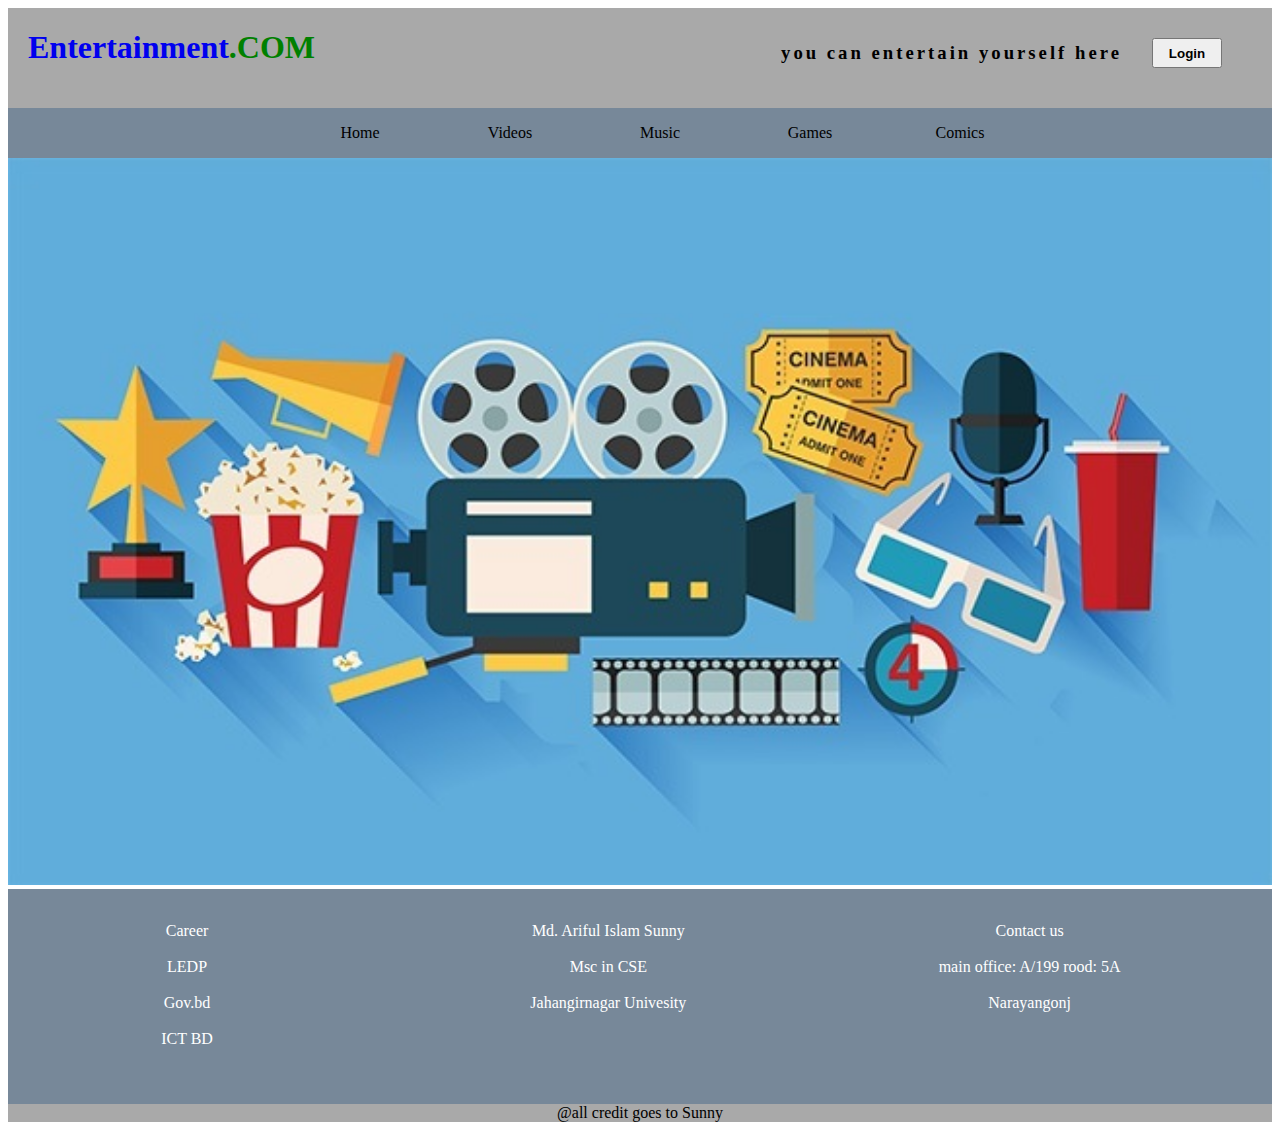
<file: index.html>
<!DOCTYPE html>
<html>
<head>
    <title>LEDP day4 practice home</title>
    <meta charset="UTF-8">
    <link rel="stylesheet" href="style.css">
</head>
<body>
<div class="main div">

    <header>

        <div style="padding-left: 20px"> <a href="index.html"> <h1 style="float: left"> Entertainment</h1> <h1 style="float: left;color: green">.COM</h1> </a> </div>
        <div style="float: right; padding-top: 30px; padding-right: 50px;">  <button class="login"><B> Login </B></button>   </div>
        <div style="float: right; padding-right: 30px;padding-top: 15px;  letter-spacing: 3px;">  <h3> you can entertain yourself here</h3>  </div>

    </header>

    <nav style="text-align: center">
        <ul>
            <li> <a href="index.html" style="text-align: center">   Home    </a> </li>
            <li> <a href="video.html " style="text-align: center">  Videos     </a> </li>
            <li> <a href="muisc.html" style="text-align: center">  Music     </a> </li>
            <li> <a href="game.html" style="text-align: center">   Games    </a> </li>
            <li> <a href="comics.html" style="text-align: center">   Comics   </a> </li>
        </ul>
    </nav>


    <div class="container">
        <img src="image/entertainment1.jpg" style="width: 100%;">
    
    </div>


    <div class="footer">
       <div class="infooter"  > 
       <br> 
        <a href="#" style=" " > Career </a>  <br><br>
        <a href="#" style=" " > LEDP </a>  <br><br>
        <a href="#" style=" " > Gov.bd </a>  <br><br>
        <a href="#" style=" " > ICT BD </a>  <br><br>
       </div>
       <div class="infooter" >
           <br>
           <a href="#"> Md. Ariful Islam Sunny</a><br><br>
           <p> Msc in CSE</p> <br>
           <p> Jahangirnagar Univesity</p><br><br>
       </div>
       <div class="infooter" >
           <br>
           <a href="#"> Contact us</a><br><br>
           <p> main office: A/199 rood: 5A</p> <br>
           <p> Narayangonj</p><br><br>
       </div>   
    </div>



     <footer style="text-align: center;">

        @all credit goes to Sunny
    
     </footer>

</div>

</body>
</html>
</file>
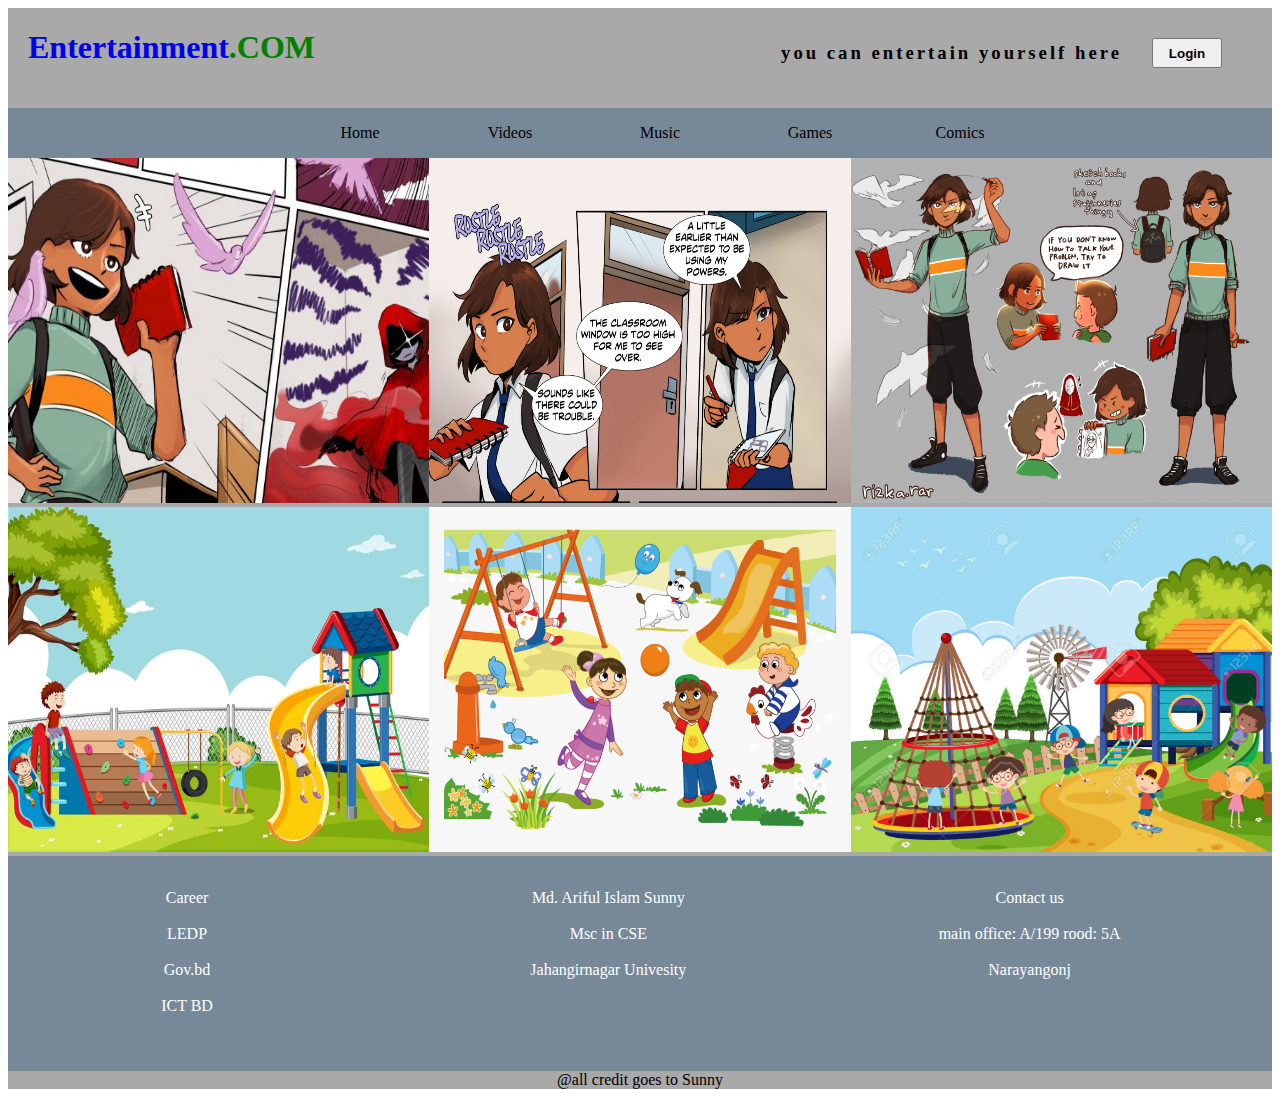
<file: comics.html>
<!DOCTYPE html>
<html>
<head>
    <title>LEDP day4 practice comics </title>
    <meta charset="UTF-8">
    <link rel="stylesheet" href="style.css">
</head>
<body>
<div class="main div">

    <header>

        <div style="padding-left: 20px"> <a href="index.html"> <h1 style="float: left"> Entertainment</h1> <h1 style="float: left;color: green">.COM</h1> </a> </div>
        <div style="float: right; padding-top: 30px; padding-right: 50px;">  <button class="login"><B> Login </B></button>   </div>
        <div style="float: right; padding-right: 30px;padding-top: 15px;  letter-spacing: 3px;">  <h3> you can entertain yourself here</h3>  </div>

    </header>

    <nav style="text-align: center">
        <ul>
            <li> <a href="index.html" style="text-align: center">   Home    </a> </li>
            <li> <a href="video.html " style="text-align: center">  Videos     </a> </li>
            <li> <a href="muisc.html" style="text-align: center">  Music     </a> </li>
            <li> <a href="game.html" style="text-align: center">   Games    </a> </li>
            <li> <a href="comics.html" style="text-align: center">   Comics   </a> </li>
        </ul>
    </nav>


    <div class="container">
        

         <div style="width: 100%;">
        <div class="containerDiv" >
         <img src="image/cmc1.jpg" style="width: 100%; height:345px;">   
        </div>

         
        <div class="containerDiv" >
         <img src="image/cmc2.jpg" style="width: 100%; height: 345px;">   
        </div>

         
        <div class="containerDiv" >
         <img src="image/cmc3.jpg" style="width: 100%; height: 345px;">   
        </div>
      </div>

      <div style="width: 100%;">
        <div class="containerDiv" >
         <img src="image/cmc4.jpg" style="width: 100%; height: 345px;">   
        </div>

        
        <div class="containerDiv" >
         <img src="image/cmc5.jpg" style="width: 100%; height: 345px;">   
        </div>

         
        <div class="containerDiv" >
         <img src="image/cmc6.jpg" style="width: 100%; height: 345px;">   
        </div>
      </div>
    
    </div>


    <div class="footer">
       <div class="infooter"  > 
       <br> 
        <a href="#" style=" " > Career </a>  <br><br>
        <a href="#" style=" " > LEDP </a>  <br><br>
        <a href="#" style=" " > Gov.bd </a>  <br><br>
        <a href="#" style=" " > ICT BD </a>  <br><br>
       </div>
       <div class="infooter" >
           <br>
           <a href="#"> Md. Ariful Islam Sunny</a><br><br>
           <p> Msc in CSE</p> <br>
           <p> Jahangirnagar Univesity</p><br><br>
       </div>
       <div class="infooter" >
           <br>
           <a href="#"> Contact us</a><br><br>
           <p> main office: A/199 rood: 5A</p> <br>
           <p> Narayangonj</p><br><br>
       </div>   
    </div>



     <footer style="text-align: center;">

        @all credit goes to Sunny
    
     </footer>

</div>

</body>
</html>
</file>
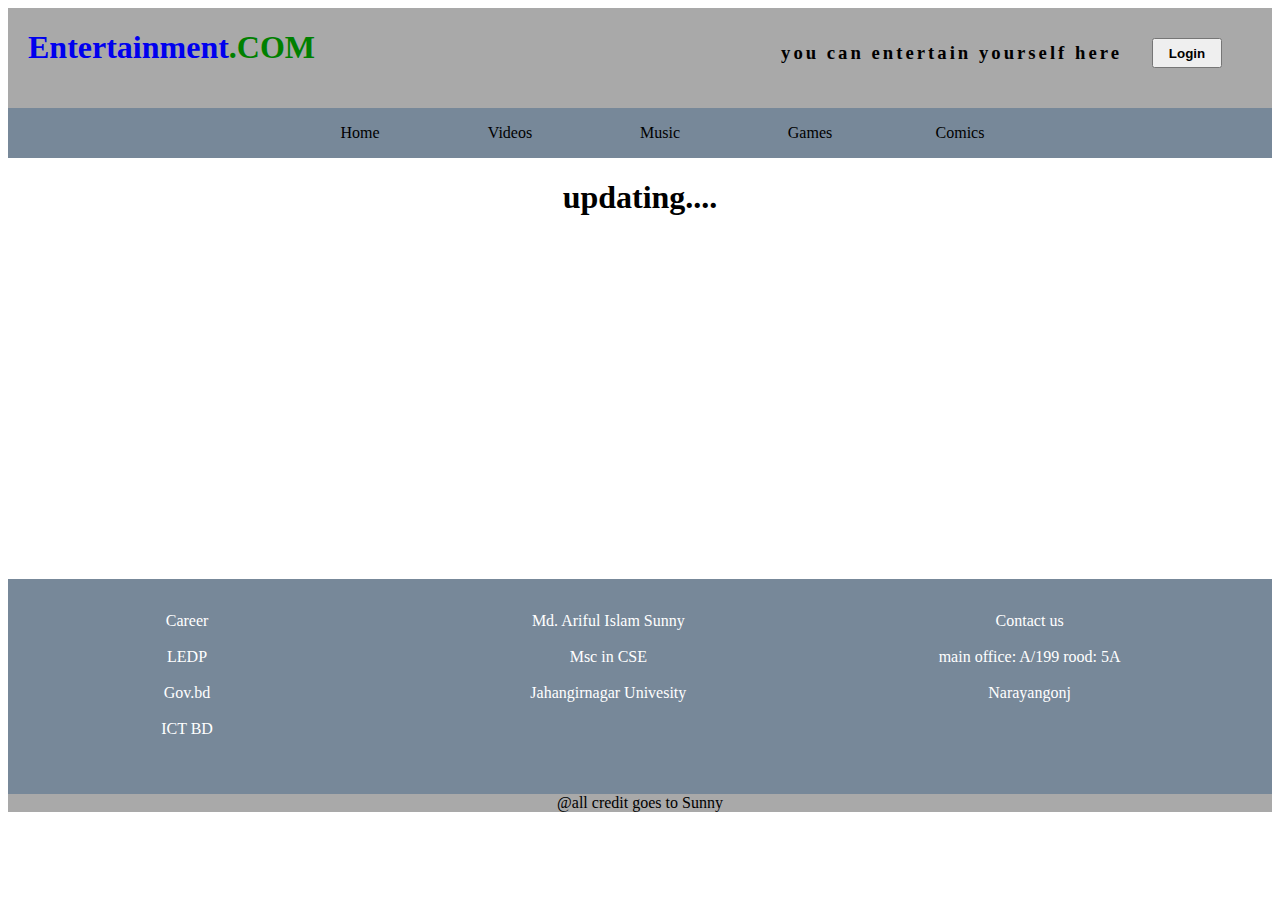
<file: game.html>
<!DOCTYPE html>
<html>
<head>
    <title>LEDP day4 practice game</title>
    <meta charset="UTF-8">
    <link rel="stylesheet" href="style.css">
</head>
<body>
<div class="main div">

    <header>

        <div style="padding-left: 20px"> <a href="index.html"> <h1 style="float: left"> Entertainment</h1> <h1 style="float: left;color: green">.COM</h1> </a> </div>
        <div style="float: right; padding-top: 30px; padding-right: 50px;">  <button class="login"><B> Login </B></button>   </div>
        <div style="float: right; padding-right: 30px;padding-top: 15px;  letter-spacing: 3px;">  <h3> you can entertain yourself here</h3>  </div>

    </header>

    <nav style="text-align: center">
        <ul>
            <li> <a href="index.html" style="text-align: center">   Home    </a> </li>
            <li> <a href="video.html " style="text-align: center">  Videos     </a> </li>
            <li> <a href="muisc.html" style="text-align: center">  Music     </a> </li>
            <li> <a href="game.html" style="text-align: center">   Games    </a> </li>
            <li> <a href="comics.html" style="text-align: center">   Comics   </a> </li>
        </ul>
    </nav>


    <div class="container" style="width: 100%; height: 400px; text-align: center;">
        <h1><b> updating....</b></h1>
    
    </div>


    <div class="footer">
       <div class="infooter"  > 
       <br> 
        <a href="#" style=" " > Career </a>  <br><br>
        <a href="#" style=" " > LEDP </a>  <br><br>
        <a href="#" style=" " > Gov.bd </a>  <br><br>
        <a href="#" style=" " > ICT BD </a>  <br><br>
       </div>
       <div class="infooter" >
           <br>
           <a href="#"> Md. Ariful Islam Sunny</a><br><br>
           <p> Msc in CSE</p> <br>
           <p> Jahangirnagar Univesity</p><br><br>
       </div>
       <div class="infooter" >
           <br>
           <a href="#"> Contact us</a><br><br>
           <p> main office: A/199 rood: 5A</p> <br>
           <p> Narayangonj</p><br><br>
       </div>   
    </div>



     <footer style="text-align: center;">

        @all credit goes to Sunny
    
     </footer>

</div>

</body>
</html>
</file>
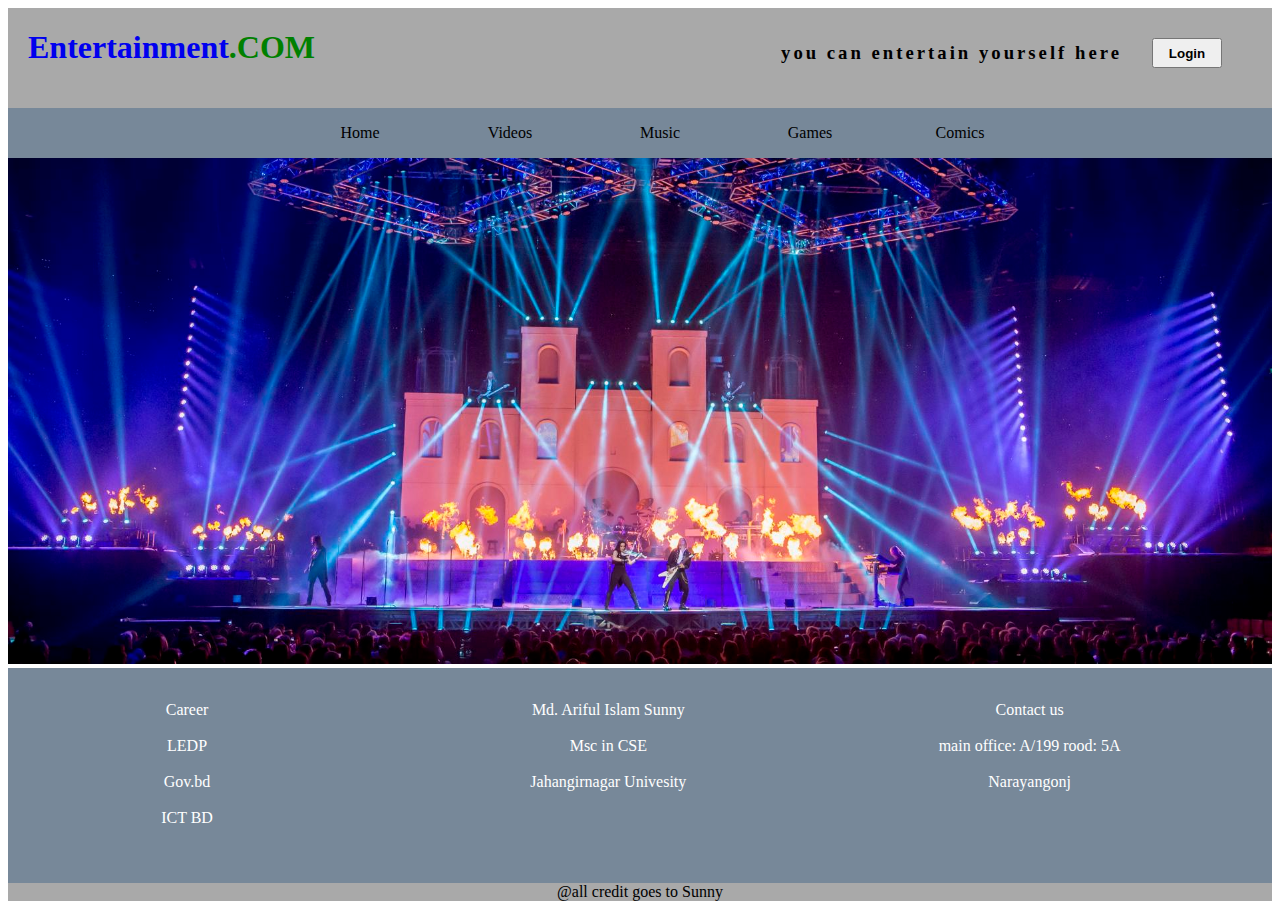
<file: muisc.html>
<!DOCTYPE html>
<html>
<head>
    <title>LEDP day4 practice music </title>
    <meta charset="UTF-8">
    <link rel="stylesheet" href="style.css">
</head>
<body>
<div class="main div">

    <header>

        <div style="padding-left: 20px"> <a href="index.html"> <h1 style="float: left"> Entertainment</h1> <h1 style="float: left;color: green">.COM</h1> </a> </div>
        <div style="float: right; padding-top: 30px; padding-right: 50px;">  <button class="login"><B> Login </B></button>   </div>
        <div style="float: right; padding-right: 30px;padding-top: 15px;  letter-spacing: 3px;">  <h3> you can entertain yourself here</h3>  </div>

    </header>

    <nav style="text-align: center">
        <ul>
            <li> <a href="index.html" style="text-align: center">   Home    </a> </li>
            <li> <a href="video.html " style="text-align: center">  Videos     </a> </li>
            <li> <a href="muisc.html" style="text-align: center">  Music     </a> </li>
            <li> <a href="game.html" style="text-align: center">   Games    </a> </li>
            <li> <a href="comics.html" style="text-align: center">   Comics   </a> </li>
        </ul>
    </nav>


    <div class="container">
        <img src="image/enter1.jpg" style="width: 100%;">
    
    </div>


    <div class="footer">
       <div class="infooter"  > 
       <br> 
        <a href="#" style=" " > Career </a>  <br><br>
        <a href="#" style=" " > LEDP </a>  <br><br>
        <a href="#" style=" " > Gov.bd </a>  <br><br>
        <a href="#" style=" " > ICT BD </a>  <br><br>
       </div>
       <div class="infooter" >
           <br>
           <a href="#"> Md. Ariful Islam Sunny</a><br><br>
           <p> Msc in CSE</p> <br>
           <p> Jahangirnagar Univesity</p><br><br>
       </div>
       <div class="infooter" >
           <br>
           <a href="#"> Contact us</a><br><br>
           <p> main office: A/199 rood: 5A</p> <br>
           <p> Narayangonj</p><br><br>
       </div>   
    </div>



     <footer style="text-align: center;">

        @all credit goes to Sunny
    
     </footer>

</div>

</body>
</html>
</file>
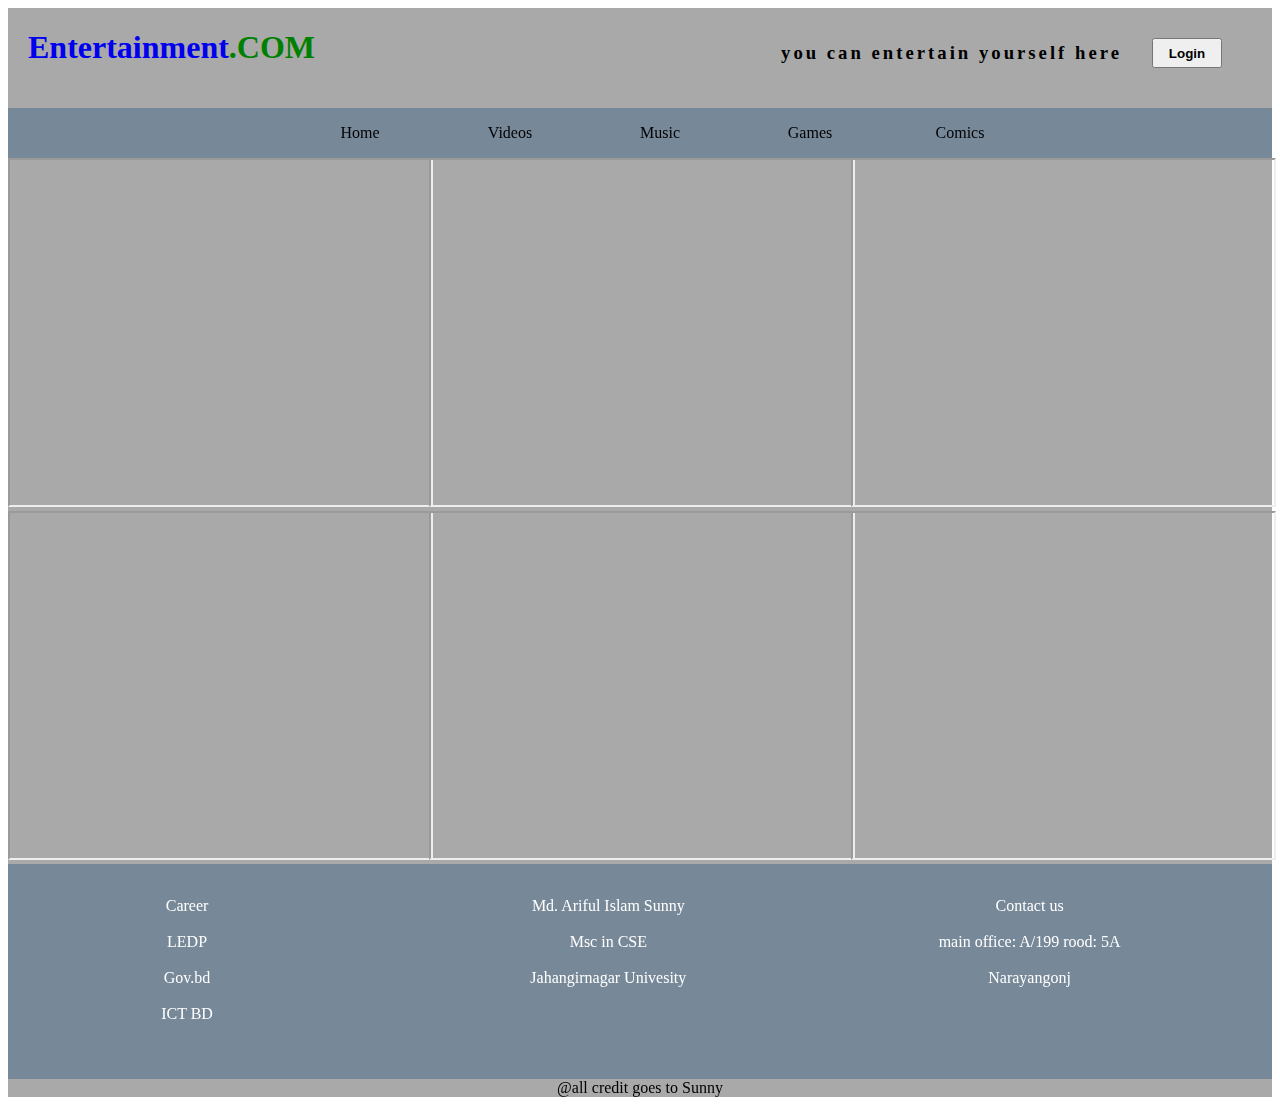
<file: video.html>
<!DOCTYPE html>
<html>
<head>
    <title>LEDP day4 practice video</title>
    <meta charset="UTF-8">
    <link rel="stylesheet" href="style.css">
</head>
<body>
<div class="main div">

    <header>

        <div style="padding-left: 20px"> <a href="index.html"> <h1 style="float: left"> Entertainment</h1> <h1 style="float: left;color: green">.COM</h1> </a> </div>
        <div style="float: right; padding-top: 30px; padding-right: 50px;">  <button class="login"><B> Login </B></button>   </div>
        <div style="float: right; padding-right: 30px;padding-top: 15px;  letter-spacing: 3px;">  <h3> you can entertain yourself here</h3>  </div>

    </header>

    <nav style="text-align: center">
        <ul>
            <li> <a href="index.html" style="text-align: center">   Home    </a> </li>
            <li> <a href="video.html " style="text-align: center">  Videos     </a> </li>
            <li> <a href="muisc.html" style="text-align: center">  Music     </a> </li>
            <li> <a href="game.html" style="text-align: center">   Games    </a> </li>
            <li> <a href="comics.html" style="text-align: center">   Comics   </a> </li>
        </ul>
    </nav>


    <div class="container">


      <div style="width: 100%;">
        <div class="containerDiv" >
         <iframe width="100%" height="345" 
         src="https://www.youtube.com/embed/6tKjV-rZcXk">
         </iframe>    
        </div>

        <div class="containerDiv" >
         <iframe width="100%" height="345" 
         src="https://www.youtube.com/embed/yWjElYXgviM">
         </iframe>    
        </div>

        <div class="containerDiv" >
         <iframe width="100%" height="345" 
         src="https://www.youtube.com/embed/QCXaa1mEUK0">
         </iframe>    
        </div>
      </div>

         <div style="width: 100%;">
        <div class="containerDiv" >
         <iframe width="100%" height="345" 
         src="https://www.youtube.com/embed/RKioDWlajvo">
         </iframe>    
        </div>

        <div class="containerDiv" >
         <iframe width="100%" height="345" 
         src="https://www.youtube.com/embed/BBAyRBTfsOU">
         </iframe>    
        </div>

        <div class="containerDiv" >
         <iframe width="100%" height="345" 
         src="https://www.youtube.com/embed/eN6AYHAT8UM">
         </iframe>    
        </div>
      </div>
    
    </div>


    <div class="footer">
       <div class="infooter"  > 
       <br> 
        <a href="#" style=" " > Career </a>  <br><br>
        <a href="#" style=" " > LEDP </a>  <br><br>
        <a href="#" style=" " > Gov.bd </a>  <br><br>
        <a href="#" style=" " > ICT BD </a>  <br><br>
       </div>
       <div class="infooter" >
           <br>
           <a href="#"> Md. Ariful Islam Sunny</a><br><br>
           <p> Msc in CSE</p> <br>
           <p> Jahangirnagar Univesity</p><br><br>
       </div>
       <div class="infooter" >
           <br>
           <a href="#"> Contact us</a><br><br>
           <p> main office: A/199 rood: 5A</p> <br>
           <p> Narayangonj</p><br><br>
       </div>   
    </div>



     <footer style="text-align: center;">

        @all credit goes to Sunny
    
     </footer>

</div>

</body>
</html>
</file>
<file: style.css>
header{
    background-color: darkgray;
    height: 100px;
}
header div{
    height: 70px;
    float: left;
}
header div h1:hover {
   color: green;
}
.login{
    width: 70px;
    height: 30px;

}
nav{
    background-color: lightslategray;
}
nav ul{
    display: inline-flex;
    list-style: none;
}
nav ul li{
    width: 120px;
    margin-left: 15px;
    margin-right: 15px;
    padding: 0px;
}

nav ul li a{
    text-decoration: none;
    color: black;
}

nav ul li a:hover{
color: darkgreen;
}

.container{
  
}

.containerDiv{
   float: left;
   width: 33.33%
}


.footer{
    width: 100%;
    background-color: lightslategray;
}

.infooter{
     background-color: lightslategray;
    width: 33.33%; 
    height: 200px;
    text-align: center;
    color: white;
    float: left;
    padding-top: 15px;
}
.infooter a,p{
   
    text-decoration: none;
    color: white;
    padding-right: 15%;
    margin: auto;
}



footer{

    background-color: darkgray;
    width: 100%;
}
</file>
